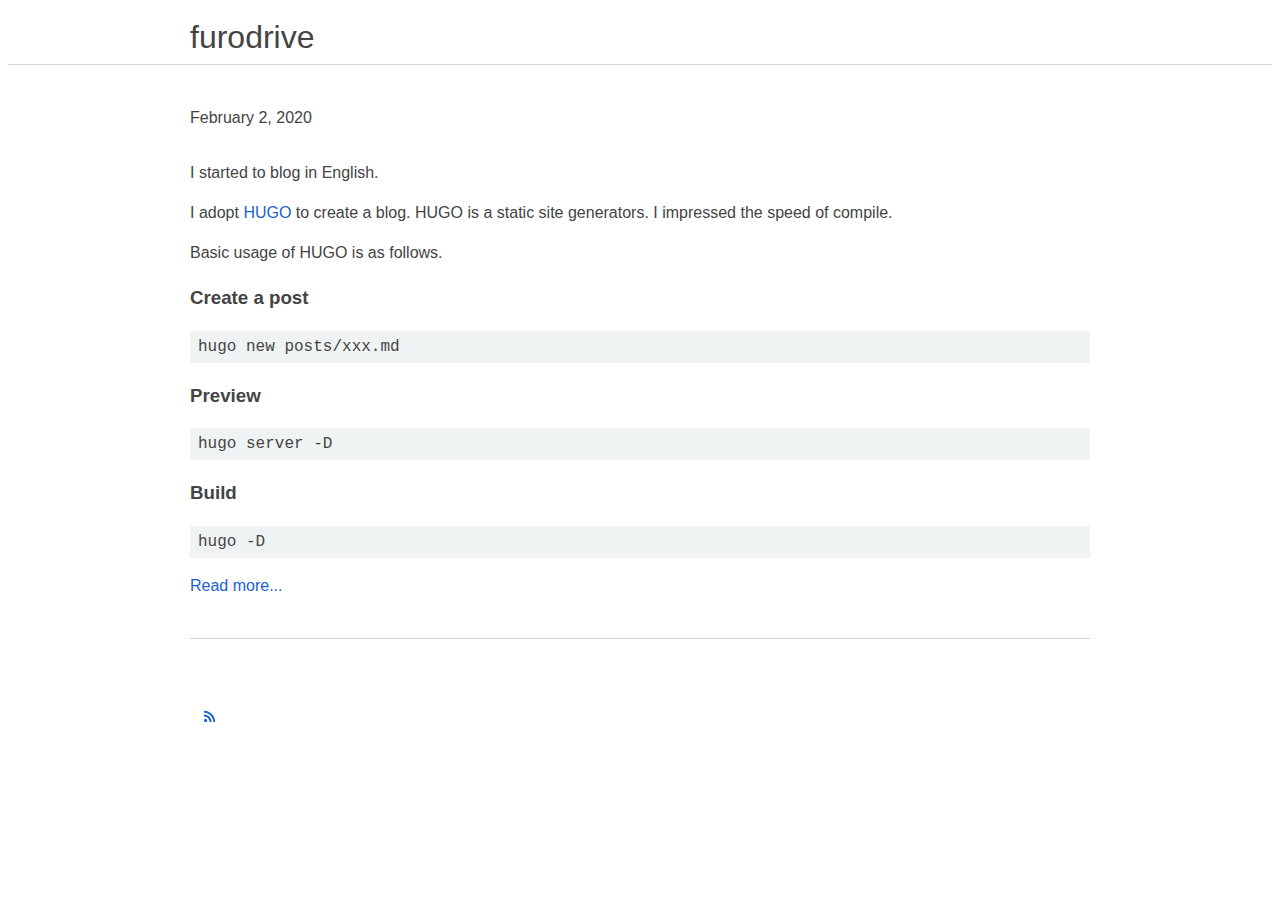
<file: index.html>
<!DOCTYPE html>
<html lang="en-us">
<head>
  <meta charset="UTF-8">
  <meta name="viewport" content="width=device-width, initial-scale=1.0, maximum-scale=1.0, minimum-scale=1.0">
  <title>furodrive</title>
  <meta property="og:title" content="furodrive" />
  <meta name="twitter:title" content="furodrive" />
  <meta name="author" content=""/>
  <meta property="og:site_name" content="furodrive" />
  <meta property="og:url" content="https://haradashinya.github.io/furodrive/" />
  <meta property="og:type" content="website" />
  <meta name="twitter:card" content="summary" />
  <meta name="generator" content="Hugo 0.63.2" />
  <link href="https://haradashinya.github.io/furodrive/index.xml" rel="alternate" type="application/rss+xml" title="furodrive" />
  <link href="https://haradashinya.github.io/furodrive/index.xml" rel="feed" type="application/rss+xml" title="furodrive" />

  <link rel="stylesheet" href="https://haradashinya.github.io/furodrive/css/style.css" media="all" />
  <link rel="stylesheet" href="https://haradashinya.github.io/furodrive/css/syntax.css" media="all" />
  <link rel="stylesheet" href="https://haradashinya.github.io/furodrive/css/custom.css" media="all" />

  <script src="https://haradashinya.github.io/furodrive/js/script.js"></script>
  <script src="https://haradashinya.github.io/furodrive/js/custom.js"></script>
  <script defer src="https://haradashinya.github.io/furodrive/js/fontawesome.js"></script>
</head>

<body>

<header class="site-header">
  <nav class="site-navi">
    <h1 class="site-title"><a href="https://haradashinya.github.io/furodrive/">furodrive</a></h1>
    <ul class="site-navi-items">
    </ul>
  </nav>
</header>
<hr class="site-header-bottom">

  <div class="main" role="main">
    <section class="list home-list">
      <article class="article">
        <a href="https://haradashinya.github.io/furodrive/posts/my-first-post/" class="article-titles">
          <h2 class="article-title"></h2>
          
        </a>
        <ul class="article-meta">
          <li class="article-meta-date"><time>February 2, 2020</time></li>
        </ul>
        <div class="article-content">
          <p>I started to blog in English.</p>
<p>I adopt <a href="https://gohugo.io/">HUGO</a> to create a blog.
HUGO is a static site generators. I impressed the speed of compile.</p>
<p>Basic usage of HUGO is as follows.</p>
<h3 id="create-a-post">Create a post</h3>
<pre><code>hugo new posts/xxx.md
</code></pre><h3 id="preview">Preview</h3>
<pre><code>hugo server -D
</code></pre><h3 id="build">Build</h3>
<pre><code>hugo -D
</code></pre>
        </div>
        <div class="article-readmore"><a href="https://haradashinya.github.io/furodrive/posts/my-first-post/">Read more...</a></div>
        <div class="article-floatclear"></div>
      </article>
    </section>
    


  </div>



<div class="site-footer">
  <div class="copyright"></div>
  <ul class="site-footer-items">
    <li class="site-footer-item-rsslink">
      <a href="https://haradashinya.github.io/furodrive/index.xml" type="application/rss+xml" target="_blank" title="RSS">
        <i class="fas fa-rss"></i>
      </a>
    </li>
  </ul>
</div>


</body>
</html>
</file>
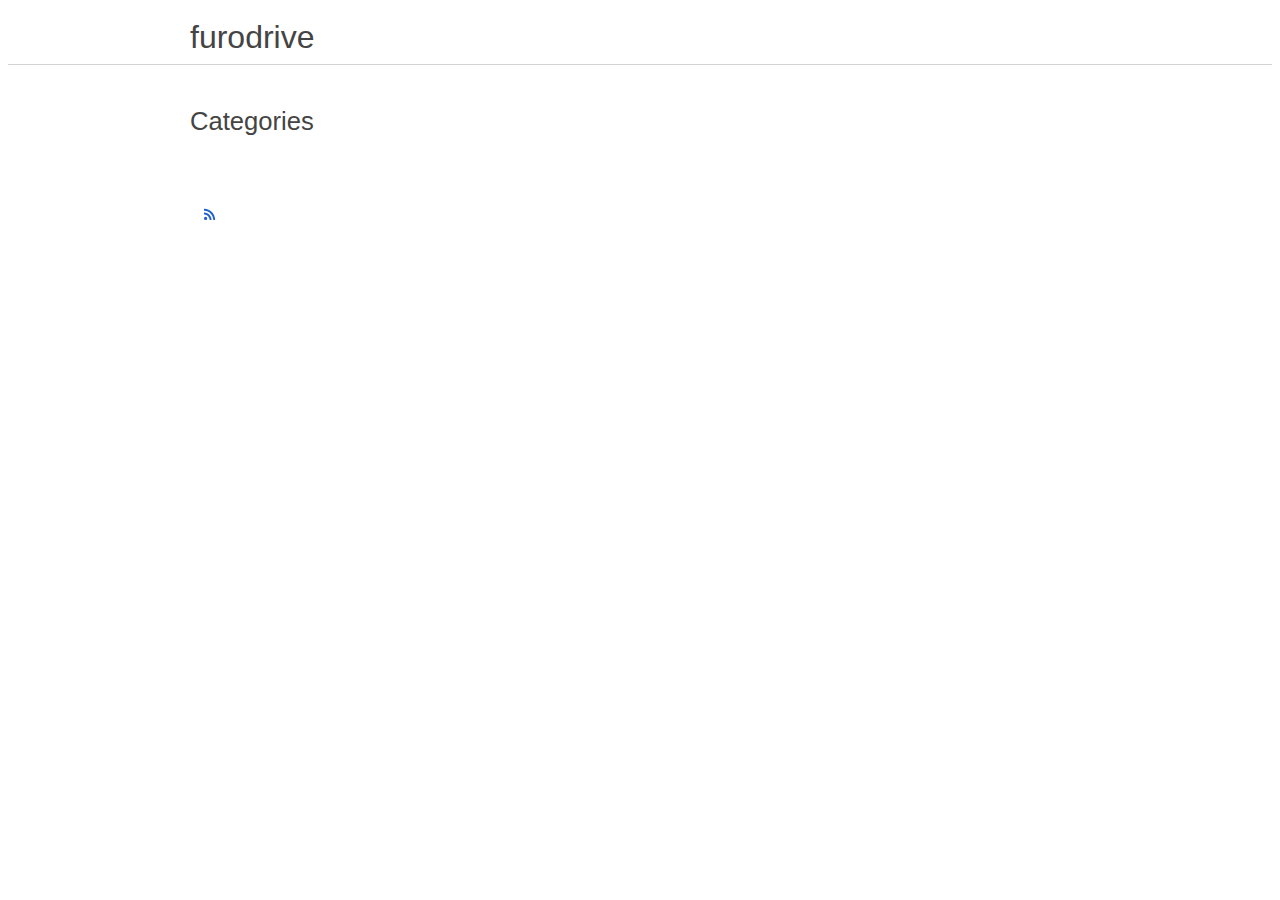
<file: categories/index.html>
<!DOCTYPE html>
<html lang="en-us">
<head>
  <meta charset="UTF-8">
  <meta name="viewport" content="width=device-width, initial-scale=1.0, maximum-scale=1.0, minimum-scale=1.0">
  <title>Categories - furodrive</title>
  <meta property="og:title" content="Categories - furodrive" />
  <meta name="twitter:title" content="Categories - furodrive" />
  <meta name="author" content=""/>
  <meta property="og:site_name" content="furodrive" />
  <meta property="og:url" content="https://haradashinya.github.io/furodrive/categories/" />
  <meta property="og:type" content="website" />
  <meta name="twitter:card" content="summary" />
  <meta name="generator" content="Hugo 0.63.2" />
  <link href="https://haradashinya.github.io/furodrive/categories/index.xml" rel="alternate" type="application/rss+xml" title="furodrive" />
  <link href="https://haradashinya.github.io/furodrive/categories/index.xml" rel="feed" type="application/rss+xml" title="furodrive" />

  <link rel="stylesheet" href="https://haradashinya.github.io/furodrive/css/style.css" media="all" />
  <link rel="stylesheet" href="https://haradashinya.github.io/furodrive/css/syntax.css" media="all" />
  <link rel="stylesheet" href="https://haradashinya.github.io/furodrive/css/custom.css" media="all" />

  <script src="https://haradashinya.github.io/furodrive/js/script.js"></script>
  <script src="https://haradashinya.github.io/furodrive/js/custom.js"></script>
  <script defer src="https://haradashinya.github.io/furodrive/js/fontawesome.js"></script>
</head>

<body>

<header class="site-header">
  <nav class="site-navi">
    <h1 class="site-title"><a href="https://haradashinya.github.io/furodrive/">furodrive</a></h1>
    <ul class="site-navi-items">
    </ul>
  </nav>
</header>
<hr class="site-header-bottom">

  
  <div class="breadcrumb">
    Categories
  </div>
  <div class="main" role="main">
    <section class="terms">
      <ul>
      </ul>
    </section>
  </div>


<div class="site-footer">
  <div class="copyright"></div>
  <ul class="site-footer-items">
    <li class="site-footer-item-rsslink">
      <a href="https://haradashinya.github.io/furodrive/categories/index.xml" type="application/rss+xml" target="_blank" title="RSS">
        <i class="fas fa-rss"></i>
      </a>
    </li>
  </ul>
</div>


</body>
</html>
</file>
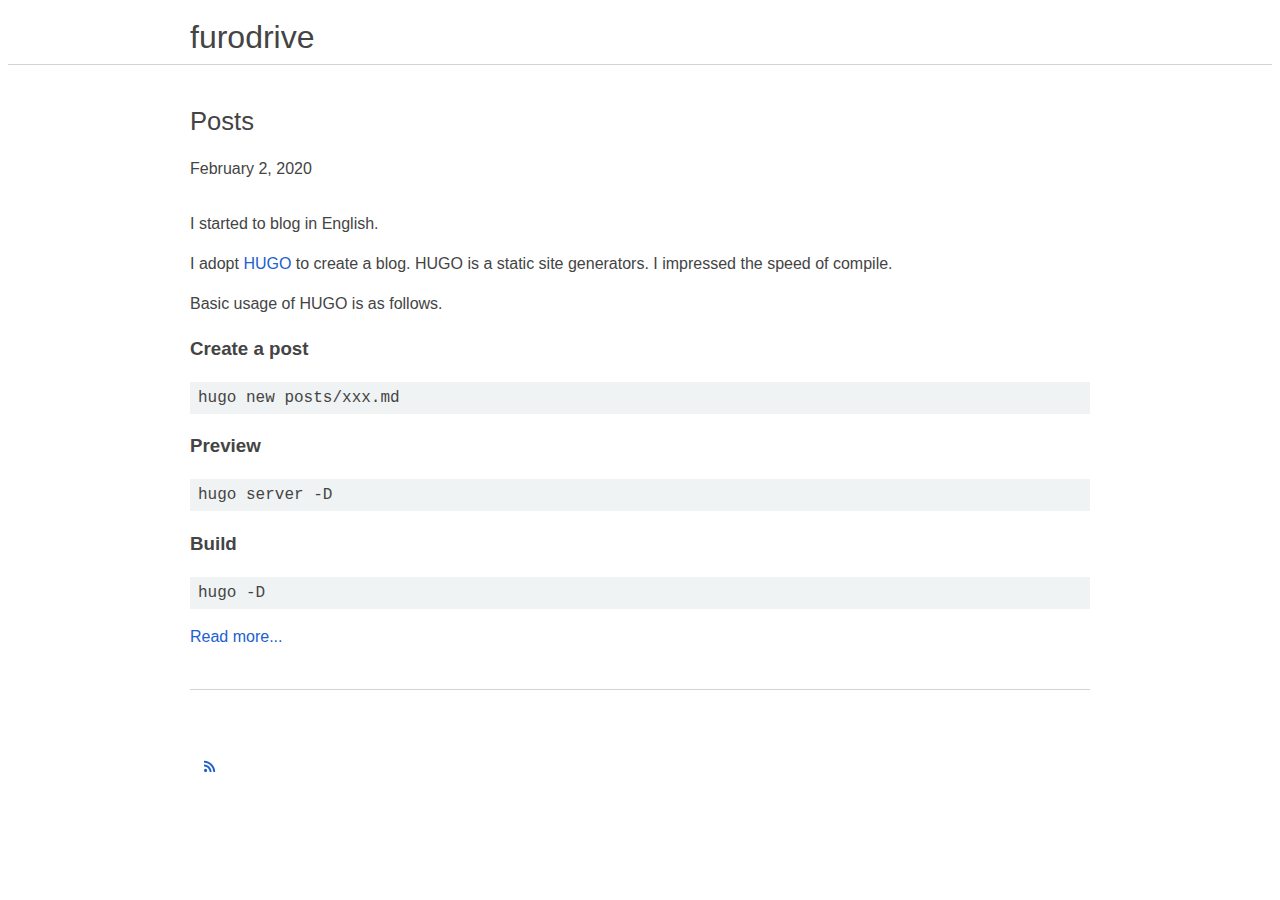
<file: posts/index.html>
<!DOCTYPE html>
<html lang="en-us">
<head>
  <meta charset="UTF-8">
  <meta name="viewport" content="width=device-width, initial-scale=1.0, maximum-scale=1.0, minimum-scale=1.0">
  <title>Posts - furodrive</title>
  <meta property="og:title" content="Posts - furodrive" />
  <meta name="twitter:title" content="Posts - furodrive" />
  <meta name="author" content=""/>
  <meta property="og:site_name" content="furodrive" />
  <meta property="og:url" content="https://haradashinya.github.io/furodrive/posts/" />
  <meta property="og:type" content="website" />
  <meta name="twitter:card" content="summary" />
  <meta name="generator" content="Hugo 0.63.2" />
  <link href="https://haradashinya.github.io/furodrive/posts/index.xml" rel="alternate" type="application/rss+xml" title="furodrive" />
  <link href="https://haradashinya.github.io/furodrive/posts/index.xml" rel="feed" type="application/rss+xml" title="furodrive" />

  <link rel="stylesheet" href="https://haradashinya.github.io/furodrive/css/style.css" media="all" />
  <link rel="stylesheet" href="https://haradashinya.github.io/furodrive/css/syntax.css" media="all" />
  <link rel="stylesheet" href="https://haradashinya.github.io/furodrive/css/custom.css" media="all" />

  <script src="https://haradashinya.github.io/furodrive/js/script.js"></script>
  <script src="https://haradashinya.github.io/furodrive/js/custom.js"></script>
  <script defer src="https://haradashinya.github.io/furodrive/js/fontawesome.js"></script>
</head>

<body>

<header class="site-header">
  <nav class="site-navi">
    <h1 class="site-title"><a href="https://haradashinya.github.io/furodrive/">furodrive</a></h1>
    <ul class="site-navi-items">
    </ul>
  </nav>
</header>
<hr class="site-header-bottom">

  <div class="breadcrumb">
    Posts
  </div>
  <div class="main" role="main">
    <section class="list section-list">
      <article class="article">
        <a href="https://haradashinya.github.io/furodrive/posts/my-first-post/" class="article-titles">
          <h2 class="article-title"></h2>
          
        </a>
        <ul class="article-meta">
          <li class="article-meta-date"><time>February 2, 2020</time></li>
        </ul>
        <div class="article-content">
          <p>I started to blog in English.</p>
<p>I adopt <a href="https://gohugo.io/">HUGO</a> to create a blog.
HUGO is a static site generators. I impressed the speed of compile.</p>
<p>Basic usage of HUGO is as follows.</p>
<h3 id="create-a-post">Create a post</h3>
<pre><code>hugo new posts/xxx.md
</code></pre><h3 id="preview">Preview</h3>
<pre><code>hugo server -D
</code></pre><h3 id="build">Build</h3>
<pre><code>hugo -D
</code></pre>
        </div>
        <div class="article-readmore"><a href="https://haradashinya.github.io/furodrive/posts/my-first-post/">Read more...</a></div>
        <div class="article-floatclear"></div>
      </article>
    </section>
    


  </div>



<div class="site-footer">
  <div class="copyright"></div>
  <ul class="site-footer-items">
    <li class="site-footer-item-rsslink">
      <a href="https://haradashinya.github.io/furodrive/posts/index.xml" type="application/rss+xml" target="_blank" title="RSS">
        <i class="fas fa-rss"></i>
      </a>
    </li>
  </ul>
</div>


</body>
</html>
</file>
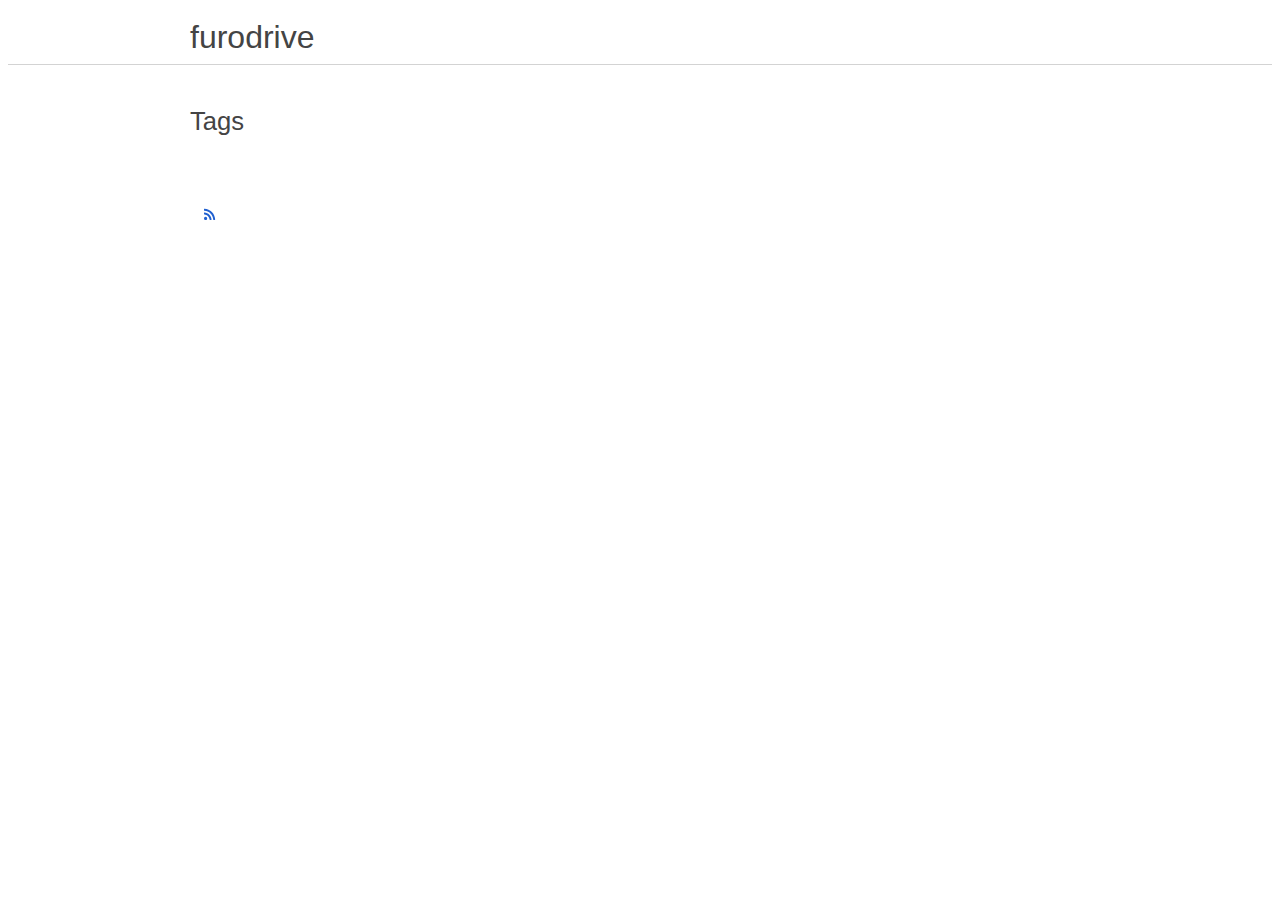
<file: tags/index.html>
<!DOCTYPE html>
<html lang="en-us">
<head>
  <meta charset="UTF-8">
  <meta name="viewport" content="width=device-width, initial-scale=1.0, maximum-scale=1.0, minimum-scale=1.0">
  <title>Tags - furodrive</title>
  <meta property="og:title" content="Tags - furodrive" />
  <meta name="twitter:title" content="Tags - furodrive" />
  <meta name="author" content=""/>
  <meta property="og:site_name" content="furodrive" />
  <meta property="og:url" content="https://haradashinya.github.io/furodrive/tags/" />
  <meta property="og:type" content="website" />
  <meta name="twitter:card" content="summary" />
  <meta name="generator" content="Hugo 0.63.2" />
  <link href="https://haradashinya.github.io/furodrive/tags/index.xml" rel="alternate" type="application/rss+xml" title="furodrive" />
  <link href="https://haradashinya.github.io/furodrive/tags/index.xml" rel="feed" type="application/rss+xml" title="furodrive" />

  <link rel="stylesheet" href="https://haradashinya.github.io/furodrive/css/style.css" media="all" />
  <link rel="stylesheet" href="https://haradashinya.github.io/furodrive/css/syntax.css" media="all" />
  <link rel="stylesheet" href="https://haradashinya.github.io/furodrive/css/custom.css" media="all" />

  <script src="https://haradashinya.github.io/furodrive/js/script.js"></script>
  <script src="https://haradashinya.github.io/furodrive/js/custom.js"></script>
  <script defer src="https://haradashinya.github.io/furodrive/js/fontawesome.js"></script>
</head>

<body>

<header class="site-header">
  <nav class="site-navi">
    <h1 class="site-title"><a href="https://haradashinya.github.io/furodrive/">furodrive</a></h1>
    <ul class="site-navi-items">
    </ul>
  </nav>
</header>
<hr class="site-header-bottom">

  
  <div class="breadcrumb">
    Tags
  </div>
  <div class="main" role="main">
    <section class="terms">
      <ul>
      </ul>
    </section>
  </div>


<div class="site-footer">
  <div class="copyright"></div>
  <ul class="site-footer-items">
    <li class="site-footer-item-rsslink">
      <a href="https://haradashinya.github.io/furodrive/tags/index.xml" type="application/rss+xml" target="_blank" title="RSS">
        <i class="fas fa-rss"></i>
      </a>
    </li>
  </ul>
</div>


</body>
</html>
</file>
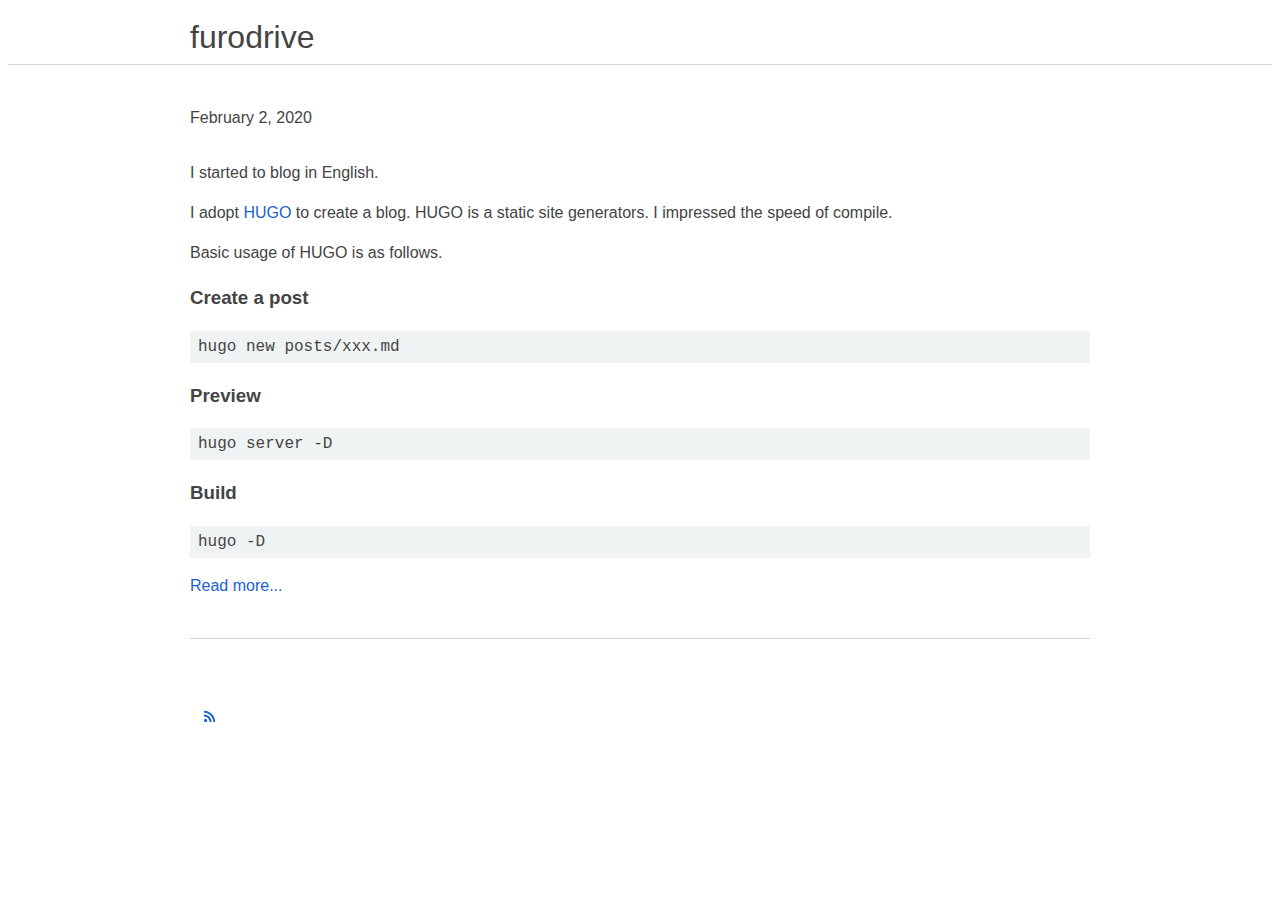
<file: page/1/index.html>
<!DOCTYPE html><html><head><title>https://haradashinya.github.io/furodrive/</title><link rel="canonical" href="https://haradashinya.github.io/furodrive/"/><meta name="robots" content="noindex"><meta charset="utf-8" /><meta http-equiv="refresh" content="0; url=https://haradashinya.github.io/furodrive/" /></head></html>
</file>
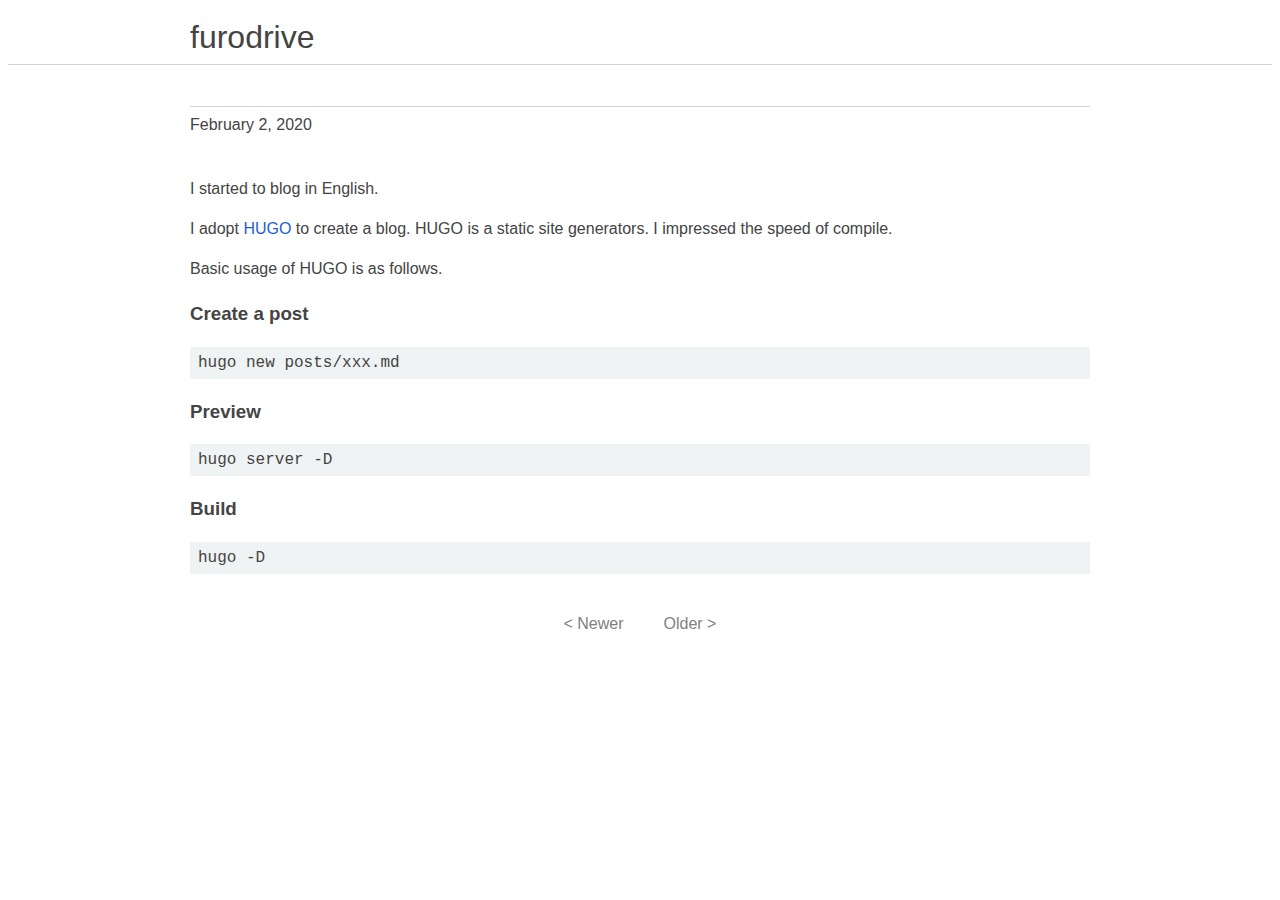
<file: posts/my-first-post/index.html>
<!DOCTYPE html>
<html lang="en-us">
<head>
  <meta charset="UTF-8">
  <meta name="viewport" content="width=device-width, initial-scale=1.0, maximum-scale=1.0, minimum-scale=1.0">
  <title> - furodrive</title>
  <meta property="og:title" content=" - furodrive" />
  <meta name="twitter:title" content=" - furodrive" />
  <meta name="description" content="I started to blog in English.
I adopt HUGO to create a blog. HUGO is a static site generators. I impressed the speed of compile.
Basic usage of HUGO is as follows.
Create a post hugo new posts/xxx.md Preview hugo server -D Build hugo -D ">
  <meta property="og:description" content="I started to blog in English.
I adopt HUGO to create a blog. HUGO is a static site generators. I impressed the speed of compile.
Basic usage of HUGO is as follows.
Create a post hugo new posts/xxx.md Preview hugo server -D Build hugo -D ">
  <meta name="twitter:description" content="I started to blog in English.
I adopt HUGO to create a blog. HUGO is a static site generators. I impressed the speed of compile.
Basic usage of HUGO is as follows.
Create a post hugo new posts/xxx.md …">
  <meta name="author" content=""/>
  <meta property="og:site_name" content="furodrive" />
  <meta property="og:url" content="https://haradashinya.github.io/furodrive/posts/my-first-post/" />
  <meta property="og:type" content="article" />
  <meta name="twitter:card" content="summary" />
  <meta name="generator" content="Hugo 0.63.2" />

  <link rel="stylesheet" href="https://haradashinya.github.io/furodrive/css/style.css" media="all" />
  <link rel="stylesheet" href="https://haradashinya.github.io/furodrive/css/syntax.css" media="all" />
  <link rel="stylesheet" href="https://haradashinya.github.io/furodrive/css/custom.css" media="all" />

  <script src="https://haradashinya.github.io/furodrive/js/script.js"></script>
  <script src="https://haradashinya.github.io/furodrive/js/custom.js"></script>
  <script defer src="https://haradashinya.github.io/furodrive/js/fontawesome.js"></script>
</head>

<body>

<header class="site-header">
  <nav class="site-navi">
    <h1 class="site-title"><a href="https://haradashinya.github.io/furodrive/">furodrive</a></h1>
    <ul class="site-navi-items">
    </ul>
  </nav>
</header>
<hr class="site-header-bottom">

  <div class="main" role="main">
    <article class="article">
      
      
      <h1 class="article-title"></h1>
      
      <hr class="article-title-bottom">
      <ul class="article-meta">
        <li class="article-meta-date"><time>February 2, 2020</time></li>
      </ul>
      
      <p>I started to blog in English.</p>
<p>I adopt <a href="https://gohugo.io/">HUGO</a> to create a blog.
HUGO is a static site generators. I impressed the speed of compile.</p>
<p>Basic usage of HUGO is as follows.</p>
<h3 id="create-a-post">Create a post</h3>
<pre><code>hugo new posts/xxx.md
</code></pre><h3 id="preview">Preview</h3>
<pre><code>hugo server -D
</code></pre><h3 id="build">Build</h3>
<pre><code>hugo -D
</code></pre>
    </article>

    


    <ul class="pager article-pager">
      <li class="pager-newer pager-noitem">&lt; Newer</li>
      <li class="pager-older pager-noitem">Older &gt;</li>
    </ul>
  </div>


<div class="site-footer">
  <div class="copyright"></div>
  <ul class="site-footer-items">
  </ul>
</div>


</body>
</html>
</file>
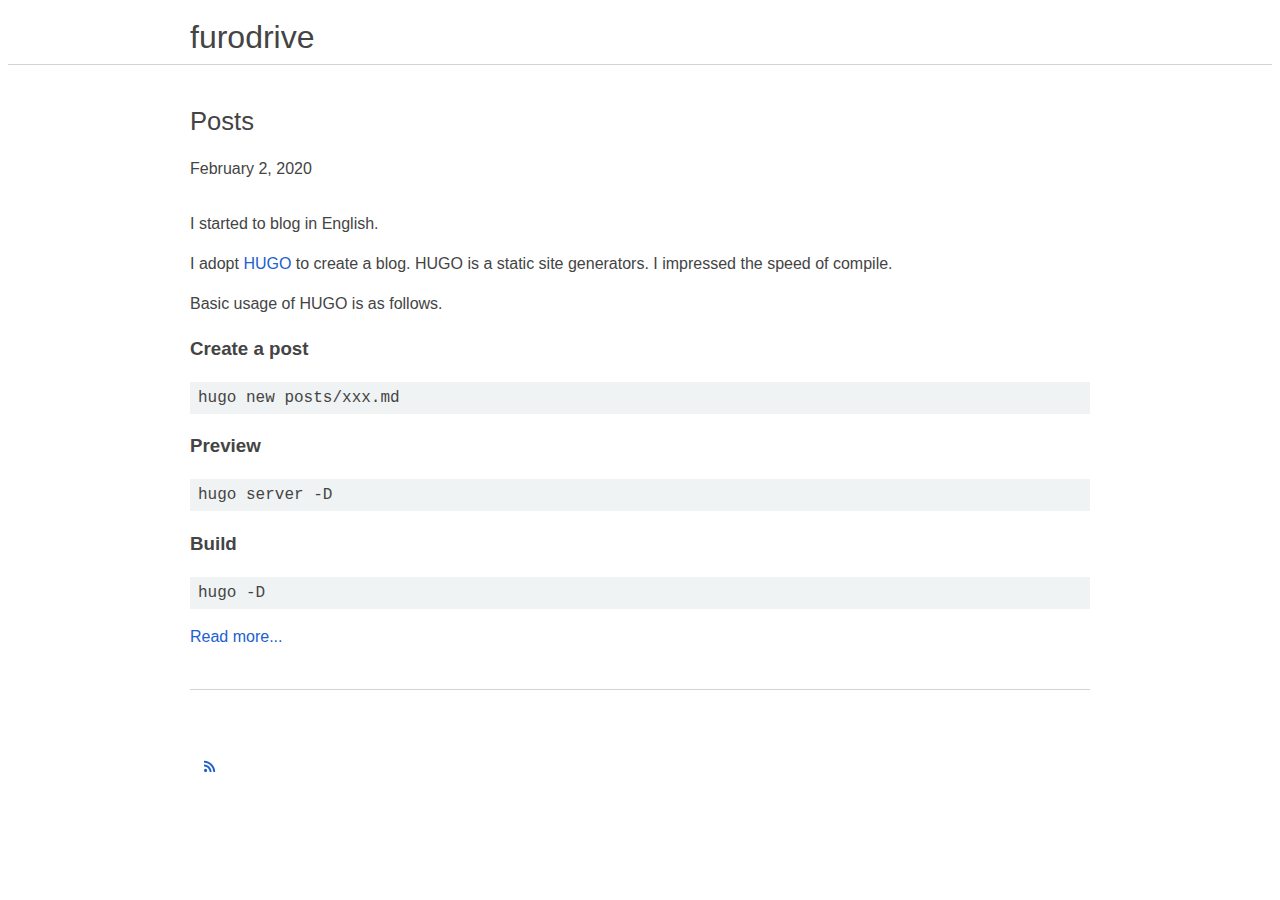
<file: posts/page/1/index.html>
<!DOCTYPE html><html><head><title>https://haradashinya.github.io/furodrive/posts/</title><link rel="canonical" href="https://haradashinya.github.io/furodrive/posts/"/><meta name="robots" content="noindex"><meta charset="utf-8" /><meta http-equiv="refresh" content="0; url=https://haradashinya.github.io/furodrive/posts/" /></head></html>
</file>
